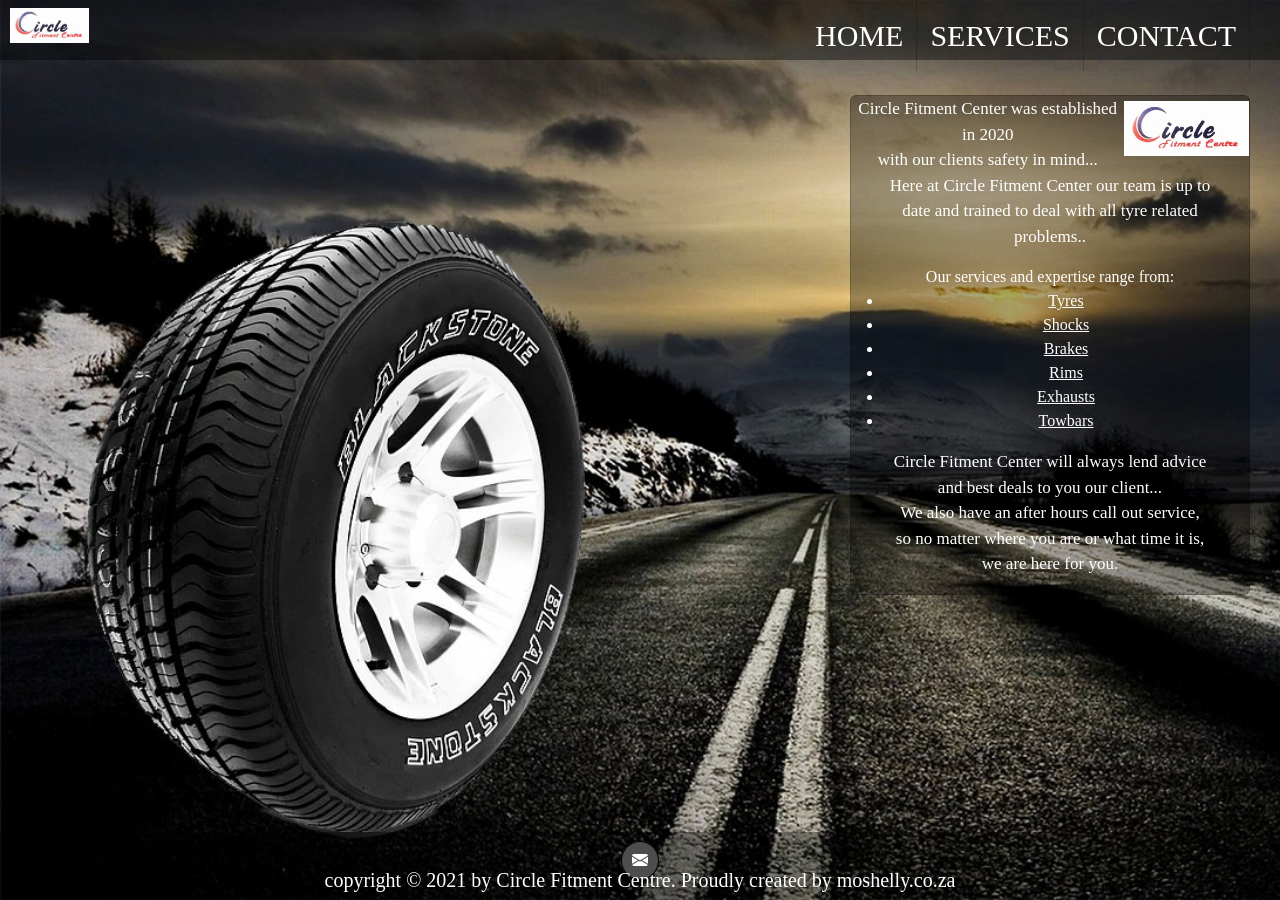
<file: index.html>
<!DOCTYPE html>
<html lang="en">
<head>
    <meta charset="UTF-8">
    <meta http-equiv="X-UA-Compatible" content="IE=edge">
    <meta name="viewport" content="width=device-width, initial-scale=1.0">
    <link href="https://cdn.jsdelivr.net/npm/bootstrap@5.0.2/dist/css/bootstrap.min.css" rel="stylesheet">
    <link rel="stylesheet" href="https://cdn.jsdelivr.net/npm/bootstrap-icons@1.6.1/font/bootstrap-icons.css">
    <link rel="stylesheet"  href="styles.css">
    <link rel="shortcut icon" type="image/png" href="images/Logo.png">
    <title>Circle Fitment Center</title>
    <style>
    </style>
</head>
<body>

    <header class="header">
        <a href="index.html"><img src="images/logo.png" alt="Circle Fitment Center"></a>
        <input class="menu-btn" type="checkbox" id="menu-btn">
        <label class="menu-icon" for="menu-btn"><span class="nav-icon"></span></label>
        <ul class="menu">
            <li><a href="index.html">HOME</a></li>
            <li><a href="services.html">SERVICES</a></li>
            <li><a href="contact.html">CONTACT</a></li>
        </ul>
    </header>

    <main>
        <section class="card">
            <img src="images/logo.png" alt="logo">
            <p>Circle Fitment Center was established in 2020<br> with our clients safety in mind...<br>
            Here at Circle Fitment Center our team is up to<br> date and trained to deal with all tyre related<br> problems..</p>
            Our services and expertise range from:
            <ul class="list">
                <li><a href="#">Tyres</a></li>
                <li><a href="#">Shocks</a></li>
                <li><a href="#">Brakes</a></li>
                <li><a href="#">Rims</a></li>
                <li><a href="#">Exhausts</a></li>
                <li><a href="#">Towbars</a></li>
            </ul>
            <p>Circle Fitment Center will always lend advice<br> and best deals to you our client...<br>
            We also have an after hours call out service,<br> so no matter where you are or what time it is,<br>we are here for you.</p>
        </section>
    </main>

    <footer id="footer">
        <div class="wrapper">
            <a href="mailto:John@circlefitmentcenter.co.za"><i class="bi bi-envelope-fill"></i></a>
            <h5>copyright &copy; 2021 by Circle Fitment Centre. Proudly created by moshelly.co.za</h5>
        </div>
    </footer>

</body>
</html>
</file>
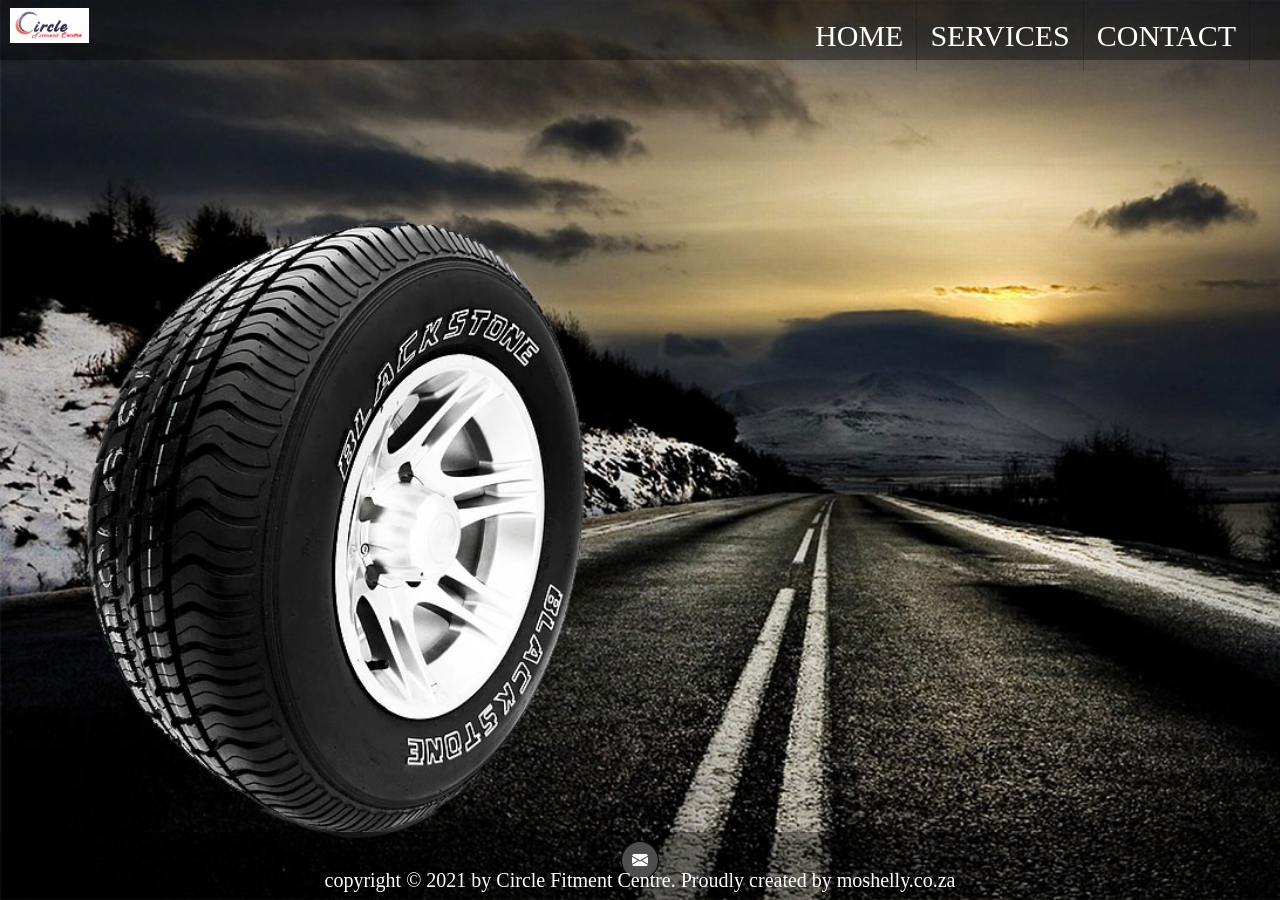
<file: contact.html>
<!DOCTYPE html>
<html lang="en">
<head>
    <meta charset="UTF-8">
    <meta http-equiv="X-UA-Compatible" content="IE=edge">
    <meta name="viewport" content="width=device-width, initial-scale=1.0">
    <link href="https://cdn.jsdelivr.net/npm/bootstrap@5.0.2/dist/css/bootstrap.min.css" rel="stylesheet">
    <link rel="stylesheet" href="https://cdn.jsdelivr.net/npm/bootstrap-icons@1.6.1/font/bootstrap-icons.css">
    <link rel="stylesheet"  href="styles.css">
    <link rel="shortcut icon" type="image/png" href="images/Logo.png">
    <title>Circle Fitment Center - Contact</title>
</head>
<body>

    <header class="header">
        <a href="index.html"><img src="images/logo.png" alt="Circle Fitment Center"></a>
        <input class="menu-btn" type="checkbox" id="menu-btn">
        <label class="menu-icon" for="menu-btn"><span class="nav-icon"></span></label>
        <ul class="menu">
            <li><a href="index.html">HOME</a></li>
            <li><a href="services.html">SERVICES</a></li>
            <li><a href="contact.html">CONTACT</a></li>
        </ul>
    </header>

    <main>
        <section class="contact-section active" id="contact">
            <form class="contact-form" id="contactForm">
                <h1 class="header">CONTACT ME</h1>
                <input type="text" name="name" id="name" autocomplete="off" placeholder="name">
                <input type="email" name="email" id="email" autocomplete="off" placeholder="email">
                <textarea name="msg" id="msg" autocomplete="off" placeholder="message"></textarea>
                <button type="submit" class="form-submit-btn">contact</button>
            </form>

            <div class="map">
                <iframe src="https://www.google.com/maps/embed?pb=!1m18!1m12!1m3!1d3565.614413518767!2d28.58981971469904!3d-26.660825439166224!2m3!1f0!2f0!3f0!3m2!1i1024!2i768!4f13.1!3m3!1m2!1s0x1e94ca3cd73f15b7%3A0xa4ef633c56203aba!2sR51%20%26%20Dyer%20Street%2C%20Balfour%2C%202410!5e0!3m2!1sen!2sza!4v1642523835853!5m2!1sen!2sza" width="600" height="450" style="border:0;" allowfullscreen="" loading="lazy"></iframe>
            </div>
        </section>
    </main>

    <footer id="footer">
        <div class="wrapper">
            <a href="mailto:John@circlefitmentcenter.co.za"><i class="bi bi-envelope-fill"></i></a>
            <h5>copyright &copy; 2021 by Circle Fitment Centre. Proudly created by moshelly.co.za</h5>
        </div>
    </footer>

    <script>
    document.getElementById('contactForm').addEventListener('submit', function(e){
        e.preventDefault();
        const name = document.getElementById('name').value.trim();
        const email = document.getElementById('email').value.trim();
        const msg = document.getElementById('msg').value.trim();
        if(!name || !email || !msg){
            alert('Please fill all fields.');
            return;
        }
        alert('Thanks, ' + name + '! Your message has been received.');
        this.reset();
    });
    </script>

</body>
</html>
</file>
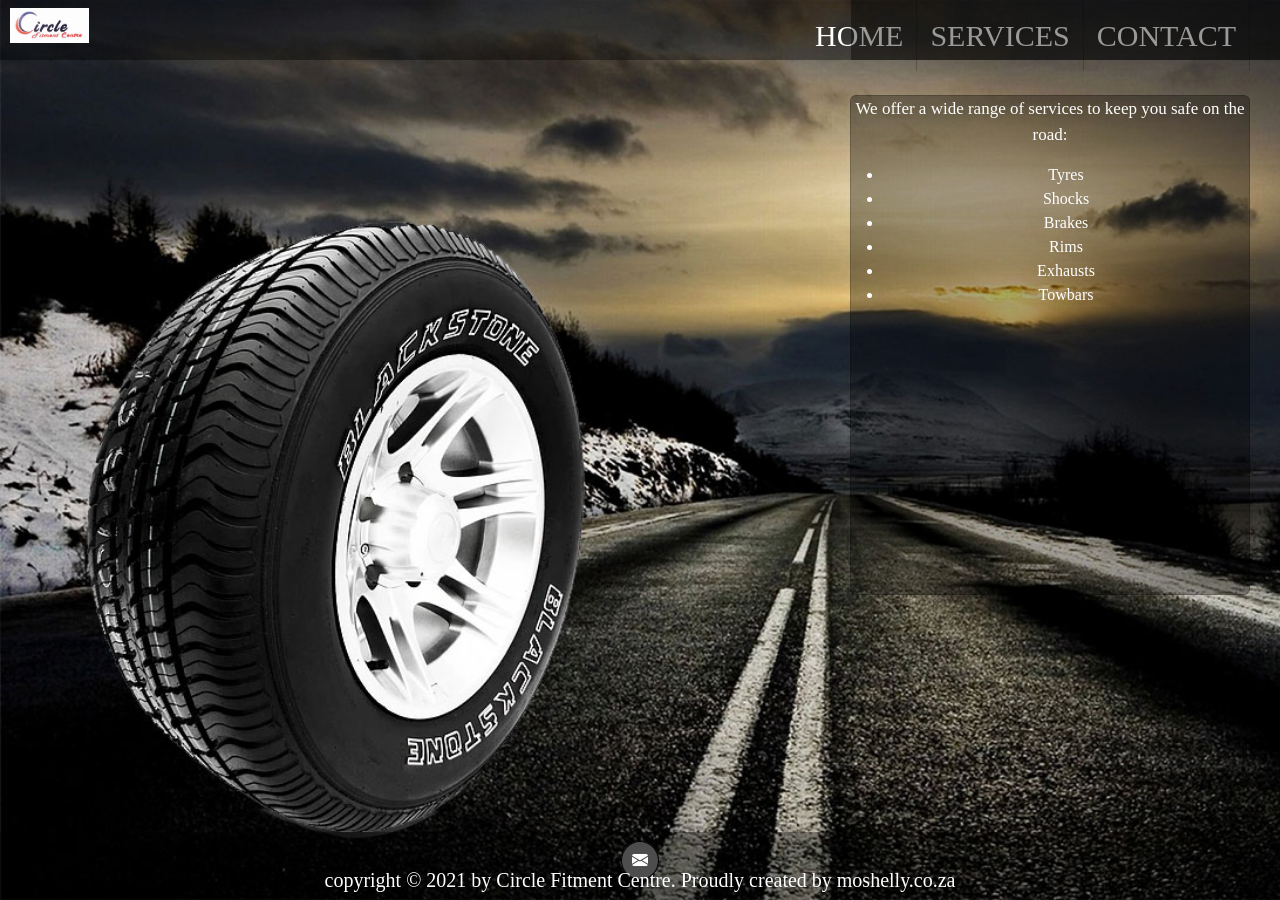
<file: services.html>
<!DOCTYPE html>
<html lang="en">
<head>
    <meta charset="UTF-8">
    <meta http-equiv="X-UA-Compatible" content="IE=edge">
    <meta name="viewport" content="width=device-width, initial-scale=1.0">
    <link href="https://cdn.jsdelivr.net/npm/bootstrap@5.0.2/dist/css/bootstrap.min.css" rel="stylesheet">
    <link rel="stylesheet" href="https://cdn.jsdelivr.net/npm/bootstrap-icons@1.6.1/font/bootstrap-icons.css">
    <link rel="stylesheet"  href="styles.css">
    <link rel="shortcut icon" type="image/png" href="images/Logo.png">
    <title>Circle Fitment Center - Services</title>
</head>
<body>

    <header class="header">
        <a href="index.html"><img src="images/logo.png" alt="Circle Fitment Center"></a>
        <input class="menu-btn" type="checkbox" id="menu-btn">
        <label class="menu-icon" for="menu-btn"><span class="nav-icon"></span></label>
        <ul class="menu">
            <li><a href="index.html">HOME</a></li>
            <li><a href="services.html">SERVICES</a></li>
            <li><a href="contact.html">CONTACT</a></li>
        </ul>
    </header>

    <main>
        <section class="card">
            <h1 class="header">Our Services</h1>
            <p>We offer a wide range of services to keep you safe on the road:</p>
            <ul class="list">
                <li>Tyres</li>
                <li>Shocks</li>
                <li>Brakes</li>
                <li>Rims</li>
                <li>Exhausts</li>
                <li>Towbars</li>
            </ul>
        </section>
    </main>

    <footer id="footer">
        <div class="wrapper">
            <a href="mailto:John@circlefitmentcenter.co.za"><i class="bi bi-envelope-fill"></i></a>
            <h5>copyright &copy; 2021 by Circle Fitment Centre. Proudly created by moshelly.co.za</h5>
        </div>
    </footer>

</body>
</html>
</file>
<file: styles.css>
body {
    margin: 0;
    padding-top: 0;
    font-family: montserrat;
    overflow: hidden;
    height: 100vh;
    background-image: url(images/background.jpeg);
    background-size: cover;
    background-repeat: no-repeat;
}

a {
    color: #ffffff;
}

.header {
    background-color: #0003;
    align-items: center;
    position: fixed;
    width: 100%;
    z-index: 3;
    top: 0
}

.header ul {
    margin: 0;
    padding: 0;
    list-style: 0;
    list-style-type: none;
    overflow: hidden;
}

.header ul a {
    display: block;
    padding: 13px;
    border-right: 1px solid #0003;
    text-decoration: none;
}

.header ul a:hover {
    background: #0005;
}

.header img {
    float: left;
    display: block;
    width: auto;
    height: 35px;
    margin-top: 8px;
    margin-left: 10px;
    margin-bottom: 0px;
}

.header .menu {
    clear: both;
    max-height: 0;
    transition: max-height .2s ease-out;
}

.header .menu-icon {
    float: right;
    position: relative;
    margin-top: 10px;
    margin-right: 10px;
    cursor: pointer;
}

.header .menu-icon .nav-icon {
    background: #0005;
    display: block;
    height: 2px;
    width: 18px;
    margin-top: 10px;
    margin-right: 10px;
    position: relative;
    transition: background .2s ease-out;
}

.header .menu-icon .nav-icon:before {
    background: #0005;
    content: "";
    display: block;
    height: 100%;
    width: 100%;
    position: absolute;
    transition: all .2s ease-out;
    top: 5px;
}

.header .menu-icon .nav-icon:after {
    background: #0005;
    content: '';
    display: block;
    height: 100%;
    position: absolute;
    transition: all .2s ease-out;
    width: 100%;
    top: -5px;
}

.header .menu-btn {
    display: none;
}

.header .menu-btn:checked ~ .menu {
    max-height: 240px;
}

.header .menu-btn:checked ~ .menu-icon .nav-icon {
   background: transparent; 
}

.header .menu-btn:checked ~ .menu-icon .nav-icon:before {
    transform: rotate(-45deg);   
    top: 0;
}

.header .menu-btn:checked ~ .menu-icon .nav-icon:after {
    transform: rotate(45deg);  
    top: 0;  
}

p {
    text-align: center;
    font-size: 17px;
    color: #ffffff;
}

.card {
    text-align: center;
    color: #ffffff;
    position: relative;
    top: 70px;
    margin-top: 25px;
    margin-bottom: 60px;
    margin-left: 70px;
    width: 230px;
    height: 300px;
    background: #0003;
    display: flex;
    align-items: center;
    display: block;
    justify-content: center;
}

.card img {
    height: 30px;
    padding-top: 5px;
}

.contact-section {
    width: 100%;
    height: 100vh;
    padding: 80 80px;
    display: flex;
    align-items: center;
    position: fixed;
    top: 0;
    opacity: 0;
    transition: 1s;
}

.header {
    color: #ffffff;
    text-decoration: underline;
    font-size: 30px;
    text-align: center;
    margin-bottom: 20px;
}

.contact-form input, .contact-form textarea {
    width: 100%;
    height: 40px;
    background: rgba(255, 255, 255, 0.2);
    border: 1px solid #ffffff;
    margin-bottom: 30px;
    border-radius: 5px;
    text-transform: capitalize;
    color: #ffffff;
    padding: 5px 10px;
}

::placeholder {
    color: #ffffff;
}

#msg {
    height: 200px;
    resize: none;
    font-family: -apple-system, BlinkMacSystemFont, 'Segoe UI', Roboto, Oxygen, Ubuntu, Cantarell, 'Open Sans', 'Helvetica Neue', sans-serif;
}

.form-submit-btn {
    background: #401aaa;
    color: #ffffff;
    text-transform: capitalize;
    padding: 15px 40px;
    display: block;
    margin: auto;
    border: none;
    border-radius: 10px;
    cursor: pointer;
}

.map {
    width: 100%;
    height: 100%;
    padding: 10px;
    border: 2px solid #797777;
    background: rgba(255, 255, 255, 0.2);
    border-radius: 10px;
}

.map iframe {
    width: 100%;
    height: 100%;
    border-radius: 5px;
}

#footer {
    align-content: center;
    align-items: center;
    width: 100%;
    bottom: 0;
    line-height: 4px;
    color: #ffffff;
    background-color: #0005;
    position: absolute;
    padding-top: 20px;
}

#footer a {
    color: #ffffff;
    padding: 10px;
    background-color: #4D4D4D;
    border: 1px solid #000000;
    border-radius: 50%;
}

#footer a:hover {
    background-color: rgb(47, 47, 243);
}

.wrapper {
    text-align: center;
    display: block;
}

@media (min-width: 420px) {

    .header{
        width: 100%;
        height: 60px;
        background-color: #0006;
        word-spacing: -15px;
    }

    .header ul a {
        position: relative;
    }

    .header ul a::before {
        content: '';
        display: block;
        height: 2px;
        background: #ffffff;
        position: absolute;
        bottom: .5em;
        left: 0;
        right: 0;
        transform: scale(0, 1);
        transform-origin: center;
        transition: transform ease-in-out 250ms;
    }

    .header ul a:hover::before {
        transform: scale(1,1);
    }

    .header li{
        float: left;
    }

    .header .menu {
        clear: none;
        float: right;
        max-height: none;
        margin-right: 30px;
    }

    .header .menu-icon {
        display: none;
    }

    .card {
        text-align: center;
        float: right;
        width: 400px;
        height: 500px;
        margin-right: 30px;
        background: #0005;
        position: relative;
    }

    .card img {
        float: right;
        height: 60px;
        padding-top: 5px;
    }

    .contact-section {
        position: fixed;
        top: 0;
        transition: 1s;
        padding: 100px 150px;
        height: 100vh;
        opacity: 0;
        display: grid;
    }
    
    .header {
        color: #ffffff;
        text-decoration-line: underline;
        font-size: 30px;
        text-align: center;
        margin-bottom: 20px;
    }
    
    .contact-form input, .contact-form textarea {
        width: 100%;
        height: 40px;
        background: rgba(255, 255, 255, 0.2);
        border: 1px solid #ffffff;
        margin-bottom: 30px;
        border-radius: 5px;
        text-transform: capitalize;
        color: #ffffff;
        padding: 5px 10px;
    }
    
    ::placeholder {
        color: #ffffff;
    }
    
    #msg {
        height: 200px;
        resize: none;
        font-family: -apple-system, BlinkMacSystemFont, 'Segoe UI', Roboto, Oxygen, Ubuntu, Cantarell, 'Open Sans', 'Helvetica Neue', sans-serif;
    }
    
    .form-submit-btn {
        background: #401aaa;
        color: #ffffff;
        text-transform: capitalize;
        padding: 15px 40px;
        display: block;
        margin: auto;
        border: none;
        border-radius: 10px;
        cursor: pointer;
    }
    
    .map {
        width: 100%;
        height: 100%;
        padding: 10px;
        border: 2px solid #797777;
        background: rgba(255, 255, 255, 0.2);
        border-radius: 10px;
    }
    
    .map iframe {
        width: 100%;
        height: 100%;
        border-radius: 5px;
    }
}
</file>
